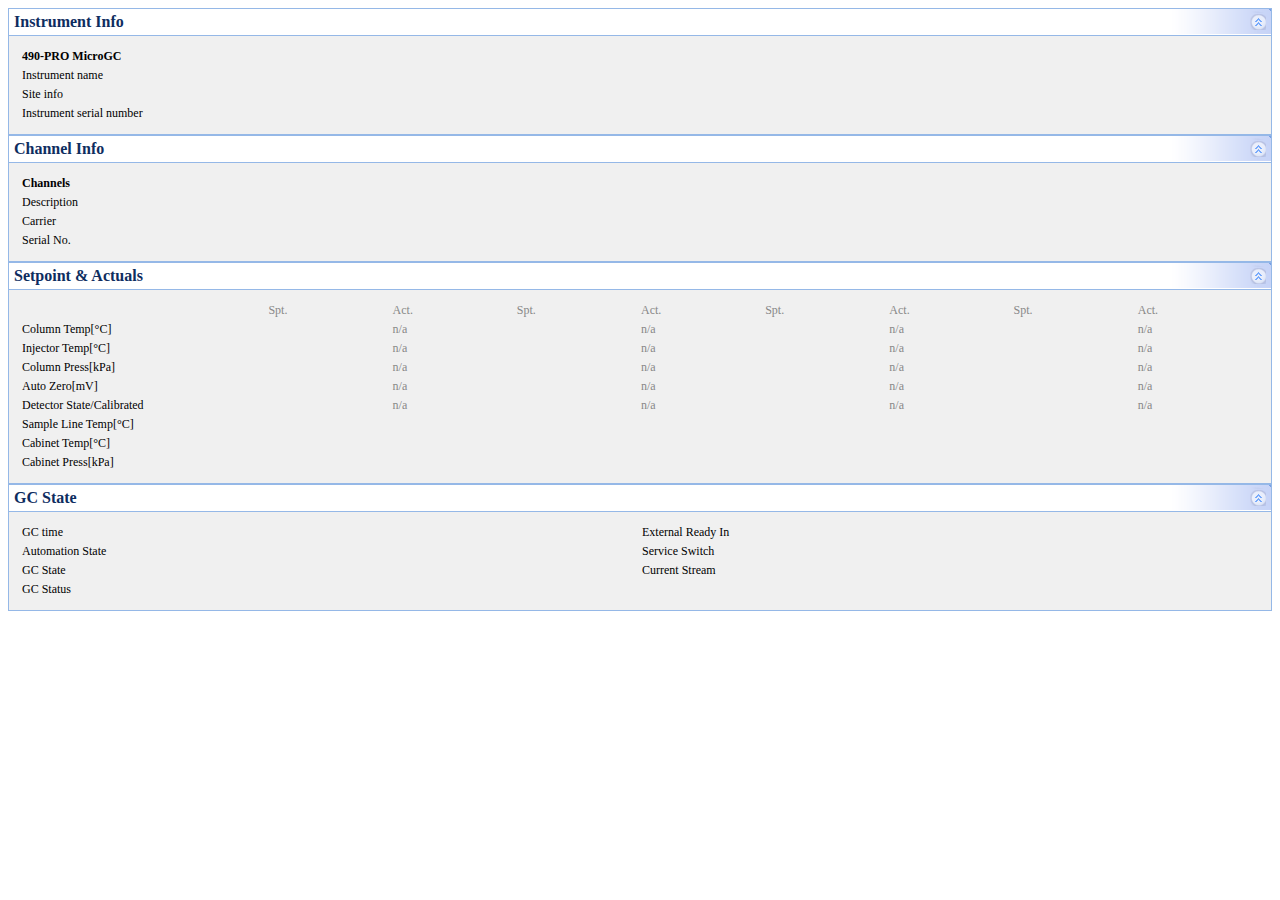
<file: status/status.html>
<!DOCTYPE html>
<html>
  <head>
    <title>490 Status</title>
    <meta charset="utf-8">
    <meta name="viewport" content="width=device-width, initial-scale=1">
    <link rel="stylesheet" type="text/css" href="../css/status.css" />
    <link rel="stylesheet" type="text/css" href="../js/easyui/themes/default/easyui.css">
    <!--<link rel="stylesheet" type="text/css" href="../js/easyui/themes/icon.css">-->

    <!--<script type="text/javascript" src="../js/language_cookie.js" charset="utf-8"></script>-->
    <script type="text/javascript" src="../js/jquery-1.11.3.min.js" charset="utf-8"></script>
    <script type="text/javascript" src="../js/jquery.localize.js" charset="utf-8"></script>
    <script type="text/javascript" src="../js/easyui/jquery.easyui.min.js"></script>

    <script type="text/javascript" src="../js/status.js"></script>

    <style>
      .panel-body{
        background:#f0f0f0;
      }
      .panel-header{
        background:#fff url('../images/panel_header_bg.gif') no-repeat top right;
      }
      .panel-tool-collapse{
        background:url('../images/arrow_up.gif') no-repeat 0px -3px;
      }
      .panel-tool-expand{
        background:url('../images/arrow_down.gif') no-repeat 0px -3px;
      }
    </style>

  </head>
  <body>
    <div id="catContent">       
      <div class="details" id="dtcontent">

        <div id="Automation" class="easyui-panel" title="Instrument Info" collapsible="true" style="width:100%;height:auto;padding:10px;">
          <table>
            <tr>
              <td width="50%"><b data-localize="status.title">490-PRO MicroGC</b></td>
            </tr>
            <tr>
              <td data-localize="status.Inst_name">Instrument name</td>
              <td id="Inst_name" class="font_color"></td>
            </tr>
            <tr>
              <td data-localize="status.Size_info">Site info</td>
              <td id="Site_info" class="font_color"></td>
            </tr>
            <tr>
              <td data-localize="status.Inst_serial">Instrument serial number</td>
              <td id="Inst_serial" class="font_color"></td>
            </tr>
          </table>
        </div>

        <div id="GC_Channel" class="easyui-panel" title="Channel Info" collapsible="true" style="width:100%;height:auto;padding:10px;">
          <table class="GC_Channel">
            <tr class="double">
              <td ><b data-localize="status.Channels">Channels</b></td>
              <td id="Channel1" class="channel1"></td>
              <td id="Channel2" class="channel2"></td>
              <td id="Channel3" class="channel3"></td>
              <td id="Channel4" class="channel4"></td>
            </tr>

            <tr class="double">
              <td data-localize="status.Channel_Description">Description</td>
              <td id="Channel1_Description" class="channel1"></td>
              <td id="Channel2_Description" class="channel2"></td>
              <td id="Channel3_Description" class="channel3"></td>
              <td id="Channel4_Description" class="channel4"></td>
            </tr>

            <tr class="double">
              <td data-localize="status.Channel_Carrier_gas">Carrier</td>
              <td id="Channel1_Carrier_gas" class="channel1"></td>
              <td id="Channel2_Carrier_gas" class="channel2"></td>
              <td id="Channel3_Carrier_gas" class="channel3"></td>
              <td id="Channel4_Carrier_gas" class="channel4"></td>
            </tr>

            <tr class="double">
              <td data-localize="status.Channel_Serial_num">Serial No.</td>
              <td id="Channel1_Serial_num" class="channel1"></td>
              <td id="Channel2_Serial_num" class="channel2"></td>
              <td id="Channel3_Serial_num" class="channel3"></td>
              <td id="Channel4_Serial_num" class="channel4"></td>
            </tr>
          </table>
        </div>


        <div id="channels" class="easyui-panel" title="Setpoint &amp; Actuals" collapsible="true" style="width:100%;height:auto;padding:10px;">
          <table>
            <tr>
              <td width="20%">&nbsp;</td>
              <td data-localize="status.setpoint" width="10%" class="channel1" id="set1">Spt.</td>
              <td data-localize="status.actual" width="10%" class="channel1" id="act1">Act.</td>
              <td data-localize="status.setpoint" width="10%" class="channel2" id="set2">Spt.</td>
              <td data-localize="status.actual" width="10%" class="channel2" id="act2">Act.</td>
              <td data-localize="status.setpoint" width="10%" class="channel3" id="set3">Spt.</td>
              <td data-localize="status.actual" width="10%" class="channel3" id="act3">Act.</td>
              <td data-localize="status.setpoint" width="10%" class="channel4" id="set4">Spt.</td>
              <td data-localize="status.actual" width="10%" class="channel4" id="act4">Act.</td>
            </tr>

            <tr>
              <td data-localize="status.col_Temp">Column Temp[&deg;C]</td>
              <td class="channel1" id="Channel1_Column_temp_setpoint"></td>
              <td class="channel1" id="Channel1_Column_temp_actual">n/a</td>
              <td class="channel2" id="Channel2_Column_temp_setpoint"></td>
              <td class="channel2" id="Channel2_Column_temp_actual">n/a</td>
              <td class="channel3" id="Channel3_Column_temp_setpoint"></td>
              <td class="channel3" id="Channel3_Column_temp_actual">n/a</td>
              <td class="channel4" id="Channel4_Column_temp_setpoint"></td>
              <td class="channel4" id="Channel4_Column_temp_actual">n/a</td>
            </tr>

            <tr>
              <td data-localize="status.inj_Temp">Injector Temp[&deg;C]</td>
              <td class="channel1" id="Channel1_Injector_temp_setpoint"></td>
              <td class="channel1" id="Channel1_Injector_temp_actual">n/a</td>
              <td class="channel2" id="Channel2_Injector_temp_setpoint"></td>
              <td class="channel2" id="Channel2_Injector_temp_actual">n/a</td>
              <td class="channel3" id="Channel3_Injector_temp_setpoint"></td>
              <td class="channel3" id="Channel3_Injector_temp_actual">n/a</td>
              <td class="channel4" id="Channel4_Injector_temp_setpoint"></td>
              <td class="channel4" id="Channel4_Injector_temp_actual">n/a</td>
            </tr>

            <tr>
              <td data-localize="status.col_Pres">Column Press[kPa]</td>
              <td class="channel1" id="Channel1_Column_press_setpoint"></td>
              <td class="channel1" id="Channel1_Column_press_actual">n/a</td>
              <td class="channel2" id="Channel2_Column_press_setpoint"></td>
              <td class="channel2" id="Channel2_Column_press_actual">n/a</td>
              <td class="channel3" id="Channel3_Column_press_setpoint"></td>
              <td class="channel3" id="Channel3_Column_press_actual">n/a</td>
              <td class="channel4" id="Channel4_Column_press_setpoint"></td>
              <td class="channel4" id="Channel4_Column_press_actual">n/a</td>
            </tr>

            <tr>
              <td data-localize="status.auto_Zero">Auto Zero[mV]</td>
              <td class="channel1" id="Channel1_Auto_zero_setpoint"></td>
              <td class="channel1" id="Channel1_Auto_zero_actual">n/a</td>
              <td class="channel2" id="Channel2_Auto_zero_setpoint"></td>
              <td class="channel2" id="Channel2_Auto_zero_actual">n/a</td>
              <td class="channel3" id="Channel3_Auto_zero_setpoint"></td>
              <td class="channel3" id="Channel3_Auto_zero_actual">n/a</td>
              <td class="channel4" id="Channel4_Auto_zero_setpoint"></td>
              <td class="channel4" id="Channel4_Auto_zero_actual">n/a</td>
            </tr>

            <tr>
              <td data-localize="status.data_State">Detector State/Calibrated</td>
              <td class="channel1" id="Channel1_State_setpoint"></td>
              <td class="channel1" id="Channel1_State_actual">n/a</td>
              <td class="channel2" id="Channel2_State_setpoint"></td>
              <td class="channel2" id="Channel2_State_actual">n/a</td>
              <td class="channel3" id="Channel3_State_setpoint"></td>
              <td class="channel3" id="Channel3_State_actual">n/a</td>
              <td class="channel4" id="Channel4_State_setpoint"></td>
              <td class="channel4" id="Channel4_State_actual">n/a</td>
            </tr>
            <tr>
              <td data-localize="status.Sample_line_temp">Sample Line Temp[&deg;C]</td>
              <td id="Sample_line_temp_setpoint" class="font_color" width="10%"></td>
              <td id="Sample_line_temp_actual" class="font_color" width="10%"></td>
              <td width="10%"></td>
            </tr>
            <tr>
              <td data-localize="status.Cabinet_temp">Cabinet Temp[&deg;C]</td>
              <td ></td>
              <td id="Cabinet_temp" class="font_color"></td>
            </tr>
            <tr>
              <td data-localize="status.Cabinet_press">Cabinet Press[kPa] </td>
              <td ></td>
              <td id="Cabinet_press" class="font_color"></td>
            </tr>
          </table>
        </div>


        <div id="GC" class="easyui-panel" title="GC State" collapsible="true" style="width:100%;height:auto;padding:10px;">
          <table class="GC">
            <tr class="single">
              <td data-localize="status.GC_time">GC time</td>
              <td id="GC_time" class="font_color"></td>
              <td data-localize="status.Ext_ready_in">External Ready In </td>
              <td id="Ext_ready_in" class="font_color"></td>
            </tr>
            <tr class="double">
              <td data-localize="status.Automation_state">Automation State </td>
              <td id="Automation_state" class="font_color"></td>
              <td data-localize="status.Service_switch">Service Switch </td>
              <td id="Service_switch" class="font_color"></td>
            </tr>
            <tr class="single">
              <td data-localize="status.GC_state">GC State </td>
              <td id="GC_state" class="font_color"></td>
              <td data-localize="status.Curr_stream">Current Stream </td>
              <td id="Curr_stream" class="font_color"></td>
            </tr>
            <tr class="double">
              <td data-localize="status.GC_Status">GC Status </td>
              <td id="GC_status" class="font_color" colspan="3"></td>
            </tr>
          </table>
        </div>
      </div>
    </div>
  </body>
</html>
</file>
<file: css/status.css>
/* 主体部分 右侧内容-status */
body {font-family: Times;}
hr { border: 0 #ccc solid; border-top-width: 1px; clear: both; height: 0; }
#GC_Channel{ min-width: 70px; word-wrap:break-word; overflow:hidden;}
#channels{ min-width: 70px;}
#dtcontent table{ width: 100%; height: auto; border: 0;}
#dtcontent .GC td{ width: 25%;}
#dtcontent .GC_Channel .double td{ width: 20%;}
#dtcontent .font_color{ color: blue;}
#dtcontent .channel1{color:#888888;}
#dtcontent .channel2{color:#888888;}
#dtcontent .channel3{color:#888888;}
#dtcontent .channel4{color:#888888;}
#dtcontent .action{color: blue;}
#dtcontent .set{color: #000000;}
</file>
<file: js/easyui/themes/default/easyui.css>
.panel {
  overflow: hidden;
  text-align: left;
  margin: 0;
  border: 0;
  -moz-border-radius: 0 0 0 0;
  -webkit-border-radius: 0 0 0 0;
  border-radius: 0 0 0 0;
}
.panel-header,
.panel-body {
  border-width: 1px;
  border-style: solid;
}
.panel-header {
  padding: 5px;
  position: relative;
}
.panel-title {
  background: url('images/blank.gif') no-repeat;
}
.panel-header-noborder {
  border-width: 0 0 1px 0;
}
.panel-body {
  overflow: auto;
  border-top-width: 0;
  padding: 0;
}
.panel-body-noheader {
  border-top-width: 1px;
}
.panel-body-noborder {
  border-width: 0px;
}
.panel-body-nobottom {
  border-bottom-width: 0;
}
.panel-with-icon {
  padding-left: 18px;
}
.panel-icon,
.panel-tool {
  position: absolute;
  top: 50%;
  margin-top: -8px;
  height: 16px;
  overflow: hidden;
}
.panel-icon {
  left: 5px;
  width: 16px;
}
.panel-tool {
  right: 5px;
  width: auto;
}
.panel-tool a {
  display: inline-block;
  width: 16px;
  height: 16px;
  opacity: 0.6;
  filter: alpha(opacity=60);
  margin: 0 0 0 2px;
  vertical-align: top;
}
.panel-tool a:hover {
  opacity: 1;
  filter: alpha(opacity=100);
  background-color: #eaf2ff;
  -moz-border-radius: 3px 3px 3px 3px;
  -webkit-border-radius: 3px 3px 3px 3px;
  border-radius: 3px 3px 3px 3px;
}
.panel-loading {
  padding: 11px 0px 10px 30px;
}
.panel-noscroll {
  overflow: hidden;
}
.panel-fit,
.panel-fit body {
  height: 100%;
  margin: 0;
  padding: 0;
  border: 0;
  overflow: hidden;
}
.panel-loading {
  background: url('images/loading.gif') no-repeat 10px 10px;
}
.panel-tool-close {
  background: url('images/panel_tools.png') no-repeat -16px 0px;
}
.panel-tool-min {
  background: url('images/panel_tools.png') no-repeat 0px 0px;
}
.panel-tool-max {
  background: url('images/panel_tools.png') no-repeat 0px -16px;
}
.panel-tool-restore {
  background: url('images/panel_tools.png') no-repeat -16px -16px;
}
.panel-tool-collapse {
  background: url('images/panel_tools.png') no-repeat -32px 0;
}
.panel-tool-expand {
  background: url('images/panel_tools.png') no-repeat -32px -16px;
}
.panel-header,
.panel-body {
  border-color: #95B8E7;
}
.panel-header {
  background-color: #E0ECFF;
  background: -webkit-linear-gradient(top,#EFF5FF 0,#E0ECFF 100%);
  background: -moz-linear-gradient(top,#EFF5FF 0,#E0ECFF 100%);
  background: -o-linear-gradient(top,#EFF5FF 0,#E0ECFF 100%);
  background: linear-gradient(to bottom,#EFF5FF 0,#E0ECFF 100%);
  background-repeat: repeat-x;
  filter: progid:DXImageTransform.Microsoft.gradient(startColorstr=#EFF5FF,endColorstr=#E0ECFF,GradientType=0);
}
.panel-body {
  background-color: #ffffff;
  color: #000000;
  font-size: 12px;
}
.panel-title {
  /*font-size: 12px;*/
  font-weight: bold;
  color: #0E2D5F;
  height: 16px;
  line-height: 16px;
}
.panel-footer {
  border: 1px solid #95B8E7;
  overflow: hidden;
  background: #F4F4F4;
}
.panel-footer-noborder {
  border-width: 1px 0 0 0;
}
.accordion {
  overflow: hidden;
  border-width: 1px;
  border-style: solid;
}
.accordion .accordion-header {
  border-width: 0 0 1px;
  cursor: pointer;
}
.accordion .accordion-body {
  border-width: 0 0 1px;
}
.accordion-noborder {
  border-width: 0;
}
.accordion-noborder .accordion-header {
  border-width: 0 0 1px;
}
.accordion-noborder .accordion-body {
  border-width: 0 0 1px;
}
.accordion-collapse {
  background: url('images/accordion_arrows.png') no-repeat 0 0;
}
.accordion-expand {
  background: url('images/accordion_arrows.png') no-repeat -16px 0;
}
.accordion {
  background: #ffffff;
  border-color: #95B8E7;
}
.accordion .accordion-header {
  background: #E0ECFF;
  filter: none;
}
.accordion .accordion-header-selected {
  background: #ffe48d;
}
.accordion .accordion-header-selected .panel-title {
  color: #000000;
}
.window {
  overflow: hidden;
  padding: 5px;
  border-width: 1px;
  border-style: solid;
}
.window .window-header {
  background: transparent;
  padding: 0px 0px 6px 0px;
}
.window .window-body {
  border-width: 1px;
  border-style: solid;
  border-top-width: 0px;
}
.window .window-body-noheader {
  border-top-width: 1px;
}
.window .panel-body-nobottom {
  border-bottom-width: 0;
}
.window .window-header .panel-icon,
.window .window-header .panel-tool {
  top: 50%;
  margin-top: -11px;
}
.window .window-header .panel-icon {
  left: 1px;
}
.window .window-header .panel-tool {
  right: 1px;
}
.window .window-header .panel-with-icon {
  padding-left: 18px;
}
.window-proxy {
  position: absolute;
  overflow: hidden;
}
.window-proxy-mask {
  position: absolute;
  filter: alpha(opacity=5);
  opacity: 0.05;
}
.window-mask {
  position: absolute;
  left: 0;
  top: 0;
  width: 100%;
  height: 100%;
  filter: alpha(opacity=40);
  opacity: 0.40;
  font-size: 1px;
  overflow: hidden;
}
.window,
.window-shadow {
  position: absolute;
  -moz-border-radius: 5px 5px 5px 5px;
  -webkit-border-radius: 5px 5px 5px 5px;
  border-radius: 5px 5px 5px 5px;
}
.window-shadow {
  background: #ccc;
  -moz-box-shadow: 2px 2px 3px #cccccc;
  -webkit-box-shadow: 2px 2px 3px #cccccc;
  box-shadow: 2px 2px 3px #cccccc;
  filter: progid:DXImageTransform.Microsoft.Blur(pixelRadius=2,MakeShadow=false,ShadowOpacity=0.2);
}
.window,
.window .window-body {
  border-color: #95B8E7;
}
.window {
  background-color: #E0ECFF;
  background: -webkit-linear-gradient(top,#EFF5FF 0,#E0ECFF 20%);
  background: -moz-linear-gradient(top,#EFF5FF 0,#E0ECFF 20%);
  background: -o-linear-gradient(top,#EFF5FF 0,#E0ECFF 20%);
  background: linear-gradient(to bottom,#EFF5FF 0,#E0ECFF 20%);
  background-repeat: repeat-x;
  filter: progid:DXImageTransform.Microsoft.gradient(startColorstr=#EFF5FF,endColorstr=#E0ECFF,GradientType=0);
}
.window-proxy {
  border: 1px dashed #95B8E7;
}
.window-proxy-mask,
.window-mask {
  background: #ccc;
}
.window .panel-footer {
  border: 1px solid #95B8E7;
  position: relative;
  top: -1px;
}
.dialog-content {
  overflow: auto;
}
.dialog-toolbar {
  padding: 2px 5px;
}
.dialog-tool-separator {
  float: left;
  height: 24px;
  border-left: 1px solid #ccc;
  border-right: 1px solid #fff;
  margin: 2px 1px;
}
.dialog-button {
  padding: 5px;
  text-align: right;
}
.dialog-button .l-btn {
  margin-left: 5px;
}
.dialog-toolbar,
.dialog-button {
  background: #F4F4F4;
  border-width: 1px;
  border-style: solid;
}
.dialog-toolbar {
  border-color: #95B8E7 #95B8E7 #dddddd #95B8E7;
}
.dialog-button {
  border-color: #dddddd #95B8E7 #95B8E7 #95B8E7;
}
.l-btn {
  text-decoration: none;
  display: inline-block;
  overflow: hidden;
  margin: 0;
  padding: 0;
  cursor: pointer;
  outline: none;
  text-align: center;
  vertical-align: middle;
  line-height: normal;
}
.l-btn-plain {
  border-width: 0;
  padding: 1px;
}
.l-btn-left {
  display: inline-block;
  position: relative;
  overflow: hidden;
  margin: 0;
  padding: 0;
  vertical-align: top;
}
.l-btn-text {
  display: inline-block;
  vertical-align: top;
  width: auto;
  line-height: 24px;
  font-size: 12px;
  padding: 0;
  margin: 0 4px;
}
.l-btn-icon {
  display: inline-block;
  width: 16px;
  height: 16px;
  line-height: 16px;
  position: absolute;
  top: 50%;
  margin-top: -8px;
  font-size: 1px;
}
.l-btn span span .l-btn-empty {
  display: inline-block;
  margin: 0;
  width: 16px;
  height: 24px;
  font-size: 1px;
  vertical-align: top;
}
.l-btn span .l-btn-icon-left {
  padding: 0 0 0 20px;
  background-position: left center;
}
.l-btn span .l-btn-icon-right {
  padding: 0 20px 0 0;
  background-position: right center;
}
.l-btn-icon-left .l-btn-text {
  margin: 0 4px 0 24px;
}
.l-btn-icon-left .l-btn-icon {
  left: 4px;
}
.l-btn-icon-right .l-btn-text {
  margin: 0 24px 0 4px;
}
.l-btn-icon-right .l-btn-icon {
  right: 4px;
}
.l-btn-icon-top .l-btn-text {
  margin: 20px 4px 0 4px;
}
.l-btn-icon-top .l-btn-icon {
  top: 4px;
  left: 50%;
  margin: 0 0 0 -8px;
}
.l-btn-icon-bottom .l-btn-text {
  margin: 0 4px 20px 4px;
}
.l-btn-icon-bottom .l-btn-icon {
  top: auto;
  bottom: 4px;
  left: 50%;
  margin: 0 0 0 -8px;
}
.l-btn-left .l-btn-empty {
  margin: 0 4px;
  width: 16px;
}
.l-btn-plain:hover {
  padding: 0;
}
.l-btn-focus {
  outline: #0000FF dotted thin;
}
.l-btn-large .l-btn-text {
  line-height: 40px;
}
.l-btn-large .l-btn-icon {
  width: 32px;
  height: 32px;
  line-height: 32px;
  margin-top: -16px;
}
.l-btn-large .l-btn-icon-left .l-btn-text {
  margin-left: 40px;
}
.l-btn-large .l-btn-icon-right .l-btn-text {
  margin-right: 40px;
}
.l-btn-large .l-btn-icon-top .l-btn-text {
  margin-top: 36px;
  line-height: 24px;
  min-width: 32px;
}
.l-btn-large .l-btn-icon-top .l-btn-icon {
  margin: 0 0 0 -16px;
}
.l-btn-large .l-btn-icon-bottom .l-btn-text {
  margin-bottom: 36px;
  line-height: 24px;
  min-width: 32px;
}
.l-btn-large .l-btn-icon-bottom .l-btn-icon {
  margin: 0 0 0 -16px;
}
.l-btn-large .l-btn-left .l-btn-empty {
  margin: 0 4px;
  width: 32px;
}
.l-btn {
  color: #444;
  background: #fafafa;
  background-repeat: repeat-x;
  border: 1px solid #bbb;
  background: -webkit-linear-gradient(top,#ffffff 0,#eeeeee 100%);
  background: -moz-linear-gradient(top,#ffffff 0,#eeeeee 100%);
  background: -o-linear-gradient(top,#ffffff 0,#eeeeee 100%);
  background: linear-gradient(to bottom,#ffffff 0,#eeeeee 100%);
  background-repeat: repeat-x;
  filter: progid:DXImageTransform.Microsoft.gradient(startColorstr=#ffffff,endColorstr=#eeeeee,GradientType=0);
  -moz-border-radius: 5px 5px 5px 5px;
  -webkit-border-radius: 5px 5px 5px 5px;
  border-radius: 5px 5px 5px 5px;
}
.l-btn:hover {
  background: #eaf2ff;
  color: #000000;
  border: 1px solid #b7d2ff;
  filter: none;
}
.l-btn-plain {
  background: transparent;
  border-width: 0;
  filter: none;
}
.l-btn-outline {
  border-width: 1px;
  border-color: #b7d2ff;
  padding: 0;
}
.l-btn-plain:hover {
  background: #eaf2ff;
  color: #000000;
  border: 1px solid #b7d2ff;
  -moz-border-radius: 5px 5px 5px 5px;
  -webkit-border-radius: 5px 5px 5px 5px;
  border-radius: 5px 5px 5px 5px;
}
.l-btn-disabled,
.l-btn-disabled:hover {
  opacity: 0.5;
  cursor: default;
  background: #fafafa;
  color: #444;
  background: -webkit-linear-gradient(top,#ffffff 0,#eeeeee 100%);
  background: -moz-linear-gradient(top,#ffffff 0,#eeeeee 100%);
  background: -o-linear-gradient(top,#ffffff 0,#eeeeee 100%);
  background: linear-gradient(to bottom,#ffffff 0,#eeeeee 100%);
  background-repeat: repeat-x;
  filter: progid:DXImageTransform.Microsoft.gradient(startColorstr=#ffffff,endColorstr=#eeeeee,GradientType=0);
}
.l-btn-disabled .l-btn-text,
.l-btn-disabled .l-btn-icon {
  filter: alpha(opacity=50);
}
.l-btn-plain-disabled,
.l-btn-plain-disabled:hover {
  background: transparent;
  filter: alpha(opacity=50);
}
.l-btn-selected,
.l-btn-selected:hover {
  background: #ddd;
  filter: none;
}
.l-btn-plain-selected,
.l-btn-plain-selected:hover {
  background: #ddd;
}
.textbox {
  position: relative;
  border: 1px solid #95B8E7;
  background-color: #fff;
  vertical-align: middle;
  display: inline-block;
  overflow: hidden;
  white-space: nowrap;
  margin: 0;
  padding: 0;
  -moz-border-radius: 5px 5px 5px 5px;
  -webkit-border-radius: 5px 5px 5px 5px;
  border-radius: 5px 5px 5px 5px;
}
.textbox .textbox-text {
  font-size: 12px;
  border: 0;
  margin: 0;
  padding: 4px;
  white-space: normal;
  vertical-align: top;
  outline-style: none;
  resize: none;
  -moz-border-radius: 5px 5px 5px 5px;
  -webkit-border-radius: 5px 5px 5px 5px;
  border-radius: 5px 5px 5px 5px;
}
.textbox textarea.textbox-text {
  white-space: pre-wrap;
}
.textbox .textbox-prompt {
  font-size: 12px;
  color: #aaa;
}
.textbox .textbox-button,
.textbox .textbox-button:hover {
  position: absolute;
  top: 0;
  padding: 0;
  vertical-align: top;
  -moz-border-radius: 0 0 0 0;
  -webkit-border-radius: 0 0 0 0;
  border-radius: 0 0 0 0;
}
.textbox-button-right,
.textbox-button-right:hover {
  border-width: 0 0 0 1px;
}
.textbox-button-left,
.textbox-button-left:hover {
  border-width: 0 1px 0 0;
}
.textbox-addon {
  position: absolute;
  top: 0;
}
.textbox-icon {
  display: inline-block;
  width: 18px;
  height: 20px;
  overflow: hidden;
  vertical-align: top;
  background-position: center center;
  cursor: pointer;
  opacity: 0.6;
  filter: alpha(opacity=60);
  text-decoration: none;
  outline-style: none;
}
.textbox-icon-disabled,
.textbox-icon-readonly {
  cursor: default;
}
.textbox-icon:hover {
  opacity: 1.0;
  filter: alpha(opacity=100);
}
.textbox-icon-disabled:hover {
  opacity: 0.6;
  filter: alpha(opacity=60);
}
.textbox-focused {
  -moz-box-shadow: 0 0 3px 0 #95B8E7;
  -webkit-box-shadow: 0 0 3px 0 #95B8E7;
  box-shadow: 0 0 3px 0 #95B8E7;
}
.textbox-invalid {
  border-color: #ffa8a8;
  background-color: #fff3f3;
}
.filebox .textbox-value {
  vertical-align: top;
  position: absolute;
  top: 0;
  left: -5000px;
}
.filebox-label {
  display: inline-block;
  position: absolute;
  width: 100%;
  height: 100%;
  cursor: pointer;
  left: 0;
  top: 0;
  z-index: 10;
  background: url('images/blank.gif') no-repeat;
}
.l-btn-disabled .filebox-label {
  cursor: default;
}
.combo {
  display: inline-block;
  white-space: nowrap;
  margin: 0;
  padding: 0;
  border-width: 1px;
  border-style: solid;
  overflow: hidden;
  vertical-align: middle;
}
.combo .combo-text {
  font-size: 12px;
  border: 0px;
  margin: 0;
  padding: 0px 2px;
  vertical-align: baseline;
}
.combo-arrow {
  width: 18px;
  height: 20px;
  overflow: hidden;
  display: inline-block;
  vertical-align: top;
  cursor: pointer;
  opacity: 0.6;
  filter: alpha(opacity=60);
}
.combo-arrow-hover {
  opacity: 1.0;
  filter: alpha(opacity=100);
}
.combo-panel {
  overflow: auto;
}
.combo-arrow {
  background: url('images/combo_arrow.png') no-repeat center center;
}
.combo-panel {
  background-color: #ffffff;
}
.combo {
  border-color: #95B8E7;
  background-color: #fff;
}
.combo-arrow {
  background-color: #E0ECFF;
}
.combo-arrow-hover {
  background-color: #eaf2ff;
}
.combo-arrow:hover {
  background-color: #eaf2ff;
}
.combo .textbox-icon-disabled:hover {
  cursor: default;
}
.textbox-invalid {
  border-color: #ffa8a8;
  background-color: #fff3f3;
}
.combobox-item,
.combobox-group {
  font-size: 12px;
  padding: 3px;
  padding-right: 0px;
}
.combobox-item-disabled {
  opacity: 0.5;
  filter: alpha(opacity=50);
}
.combobox-gitem {
  padding-left: 10px;
}
.combobox-group {
  font-weight: bold;
}
.combobox-item-hover {
  background-color: #eaf2ff;
  color: #000000;
}
.combobox-item-selected {
  background-color: #ffe48d;
  color: #000000;
}
.layout {
  position: relative;
  overflow: hidden;
  margin: 0;
  padding: 0;
  z-index: 0;
}
.layout-panel {
  position: absolute;
  overflow: hidden;
}
.layout-body {
  min-width: 1px;
  min-height: 1px;
}
.layout-panel-east,
.layout-panel-west {
  z-index: 2;
}
.layout-panel-north,
.layout-panel-south {
  z-index: 3;
}
.layout-expand {
  position: absolute;
  padding: 0px;
  font-size: 1px;
  cursor: pointer;
  z-index: 1;
}
.layout-expand .panel-header,
.layout-expand .panel-body {
  background: transparent;
  filter: none;
  overflow: hidden;
}
.layout-expand .panel-header {
  border-bottom-width: 0px;
}
.layout-split-proxy-h,
.layout-split-proxy-v {
  position: absolute;
  font-size: 1px;
  display: none;
  z-index: 5;
}
.layout-split-proxy-h {
  width: 5px;
  cursor: e-resize;
}
.layout-split-proxy-v {
  height: 5px;
  cursor: n-resize;
}
.layout-mask {
  position: absolute;
  background: #fafafa;
  filter: alpha(opacity=10);
  opacity: 0.10;
  z-index: 4;
}
.layout-button-up {
  background: url('images/layout_arrows.png') no-repeat -16px -16px;
}
.layout-button-down {
  background: url('images/layout_arrows.png') no-repeat -16px 0;
}
.layout-button-left {
  background: url('images/layout_arrows.png') no-repeat 0 0;
}
.layout-button-right {
  background: url('images/layout_arrows.png') no-repeat 0 -16px;
}
.layout-split-proxy-h,
.layout-split-proxy-v {
  background-color: #aac5e7;
}
.layout-split-north {
  border-bottom: 5px solid #E6EEF8;
}
.layout-split-south {
  border-top: 5px solid #E6EEF8;
}
.layout-split-east {
  border-left: 5px solid #E6EEF8;
}
.layout-split-west {
  border-right: 5px solid #E6EEF8;
}
.layout-expand {
  background-color: #E0ECFF;
}
.layout-expand-over {
  background-color: #E0ECFF;
}
.tabs-container {
  overflow: hidden;
}
.tabs-header {
  border-width: 1px;
  border-style: solid;
  border-bottom-width: 0;
  position: relative;
  padding: 0;
  padding-top: 2px;
  overflow: hidden;
}
.tabs-scroller-left,
.tabs-scroller-right {
  position: absolute;
  top: auto;
  bottom: 0;
  width: 18px;
  font-size: 1px;
  display: none;
  cursor: pointer;
  border-width: 1px;
  border-style: solid;
}
.tabs-scroller-left {
  left: 0;
}
.tabs-scroller-right {
  right: 0;
}
.tabs-tool {
  position: absolute;
  bottom: 0;
  padding: 1px;
  overflow: hidden;
  border-width: 1px;
  border-style: solid;
}
.tabs-header-plain .tabs-tool {
  padding: 0 1px;
}
.tabs-wrap {
  position: relative;
  left: 0;
  overflow: hidden;
  width: 100%;
  margin: 0;
  padding: 0;
}
.tabs-scrolling {
  margin-left: 18px;
  margin-right: 18px;
}
.tabs-disabled {
  opacity: 0.3;
  filter: alpha(opacity=30);
}
.tabs {
  list-style-type: none;
  height: 26px;
  margin: 0px;
  padding: 0px;
  padding-left: 4px;
  width: 50000px;
  border-style: solid;
  border-width: 0 0 1px 0;
}
.tabs li {
  float: left;
  display: inline-block;
  margin: 0 4px -1px 0;
  padding: 0;
  position: relative;
  border: 0;
}
.tabs li a.tabs-inner {
  display: inline-block;
  text-decoration: none;
  margin: 0;
  padding: 0 10px;
  height: 25px;
  line-height: 25px;
  text-align: center;
  white-space: nowrap;
  border-width: 1px;
  border-style: solid;
  -moz-border-radius: 5px 5px 0 0;
  -webkit-border-radius: 5px 5px 0 0;
  border-radius: 5px 5px 0 0;
}
.tabs li.tabs-selected a.tabs-inner {
  font-weight: bold;
  outline: none;
}
.tabs li.tabs-selected a:hover.tabs-inner {
  cursor: default;
  pointer: default;
}
.tabs li a.tabs-close,
.tabs-p-tool {
  position: absolute;
  font-size: 1px;
  display: block;
  height: 12px;
  padding: 0;
  top: 50%;
  margin-top: -6px;
  overflow: hidden;
}
.tabs li a.tabs-close {
  width: 12px;
  right: 5px;
  opacity: 0.6;
  filter: alpha(opacity=60);
}
.tabs-p-tool {
  right: 16px;
}
.tabs-p-tool a {
  display: inline-block;
  font-size: 1px;
  width: 12px;
  height: 12px;
  margin: 0;
  opacity: 0.6;
  filter: alpha(opacity=60);
}
.tabs li a:hover.tabs-close,
.tabs-p-tool a:hover {
  opacity: 1;
  filter: alpha(opacity=100);
  cursor: hand;
  cursor: pointer;
}
.tabs-with-icon {
  padding-left: 18px;
}
.tabs-icon {
  position: absolute;
  width: 16px;
  height: 16px;
  left: 10px;
  top: 50%;
  margin-top: -8px;
}
.tabs-title {
  font-size: 12px;
}
.tabs-closable {
  padding-right: 8px;
}
.tabs-panels {
  margin: 0px;
  padding: 0px;
  border-width: 1px;
  border-style: solid;
  border-top-width: 0;
  overflow: hidden;
}
.tabs-header-bottom {
  border-width: 0 1px 1px 1px;
  padding: 0 0 2px 0;
}
.tabs-header-bottom .tabs {
  border-width: 1px 0 0 0;
}
.tabs-header-bottom .tabs li {
  margin: -1px 4px 0 0;
}
.tabs-header-bottom .tabs li a.tabs-inner {
  -moz-border-radius: 0 0 5px 5px;
  -webkit-border-radius: 0 0 5px 5px;
  border-radius: 0 0 5px 5px;
}
.tabs-header-bottom .tabs-tool {
  top: 0;
}
.tabs-header-bottom .tabs-scroller-left,
.tabs-header-bottom .tabs-scroller-right {
  top: 0;
  bottom: auto;
}
.tabs-panels-top {
  border-width: 1px 1px 0 1px;
}
.tabs-header-left {
  float: left;
  border-width: 1px 0 1px 1px;
  padding: 0;
}
.tabs-header-right {
  float: right;
  border-width: 1px 1px 1px 0;
  padding: 0;
}
.tabs-header-left .tabs-wrap,
.tabs-header-right .tabs-wrap {
  height: 100%;
}
.tabs-header-left .tabs {
  height: 100%;
  padding: 4px 0 0 2px;
  border-width: 0 1px 0 0;
}
.tabs-header-right .tabs {
  height: 100%;
  padding: 4px 2px 0 0;
  border-width: 0 0 0 1px;
}
.tabs-header-left .tabs li,
.tabs-header-right .tabs li {
  display: block;
  width: 100%;
  position: relative;
}
.tabs-header-left .tabs li {
  left: auto;
  right: 0;
  margin: 0 -1px 4px 0;
  float: right;
}
.tabs-header-right .tabs li {
  left: 0;
  right: auto;
  margin: 0 0 4px -1px;
  float: left;
}
.tabs-justified li a.tabs-inner {
  padding-left: 0;
  padding-right: 0;
}
.tabs-header-left .tabs li a.tabs-inner {
  display: block;
  text-align: left;
  padding-left: 10px;
  padding-right: 10px;
  -moz-border-radius: 5px 0 0 5px;
  -webkit-border-radius: 5px 0 0 5px;
  border-radius: 5px 0 0 5px;
}
.tabs-header-right .tabs li a.tabs-inner {
  display: block;
  text-align: left;
  padding-left: 10px;
  padding-right: 10px;
  -moz-border-radius: 0 5px 5px 0;
  -webkit-border-radius: 0 5px 5px 0;
  border-radius: 0 5px 5px 0;
}
.tabs-panels-right {
  float: right;
  border-width: 1px 1px 1px 0;
}
.tabs-panels-left {
  float: left;
  border-width: 1px 0 1px 1px;
}
.tabs-header-noborder,
.tabs-panels-noborder {
  border: 0px;
}
.tabs-header-plain {
  border: 0px;
  background: transparent;
}
.tabs-pill {
  padding-bottom: 3px;
}
.tabs-header-bottom .tabs-pill {
  padding-top: 3px;
  padding-bottom: 0;
}
.tabs-header-left .tabs-pill {
  padding-right: 3px;
}
.tabs-header-right .tabs-pill {
  padding-left: 3px;
}
.tabs-header .tabs-pill li a.tabs-inner {
  -moz-border-radius: 5px 5px 5px 5px;
  -webkit-border-radius: 5px 5px 5px 5px;
  border-radius: 5px 5px 5px 5px;
}
.tabs-header-narrow,
.tabs-header-narrow .tabs-narrow {
  padding: 0;
}
.tabs-narrow li,
.tabs-header-bottom .tabs-narrow li {
  margin-left: 0;
  margin-right: -1px;
}
.tabs-narrow li.tabs-last,
.tabs-header-bottom .tabs-narrow li.tabs-last {
  margin-right: 0;
}
.tabs-header-left .tabs-narrow,
.tabs-header-right .tabs-narrow {
  padding-top: 0;
}
.tabs-header-left .tabs-narrow li {
  margin-bottom: -1px;
  margin-right: -1px;
}
.tabs-header-left .tabs-narrow li.tabs-last,
.tabs-header-right .tabs-narrow li.tabs-last {
  margin-bottom: 0;
}
.tabs-header-right .tabs-narrow li {
  margin-bottom: -1px;
  margin-left: -1px;
}
.tabs-scroller-left {
  background: #E0ECFF url('images/tabs_icons.png') no-repeat 1px center;
}
.tabs-scroller-right {
  background: #E0ECFF url('images/tabs_icons.png') no-repeat -15px center;
}
.tabs li a.tabs-close {
  background: url('images/tabs_icons.png') no-repeat -34px center;
}
.tabs li a.tabs-inner:hover {
  background: #eaf2ff;
  color: #000000;
  filter: none;
}
.tabs li.tabs-selected a.tabs-inner {
  background-color: #ffffff;
  color: #0E2D5F;
  background: -webkit-linear-gradient(top,#EFF5FF 0,#ffffff 100%);
  background: -moz-linear-gradient(top,#EFF5FF 0,#ffffff 100%);
  background: -o-linear-gradient(top,#EFF5FF 0,#ffffff 100%);
  background: linear-gradient(to bottom,#EFF5FF 0,#ffffff 100%);
  background-repeat: repeat-x;
  filter: progid:DXImageTransform.Microsoft.gradient(startColorstr=#EFF5FF,endColorstr=#ffffff,GradientType=0);
}
.tabs-header-bottom .tabs li.tabs-selected a.tabs-inner {
  background: -webkit-linear-gradient(top,#ffffff 0,#EFF5FF 100%);
  background: -moz-linear-gradient(top,#ffffff 0,#EFF5FF 100%);
  background: -o-linear-gradient(top,#ffffff 0,#EFF5FF 100%);
  background: linear-gradient(to bottom,#ffffff 0,#EFF5FF 100%);
  background-repeat: repeat-x;
  filter: progid:DXImageTransform.Microsoft.gradient(startColorstr=#ffffff,endColorstr=#EFF5FF,GradientType=0);
}
.tabs-header-left .tabs li.tabs-selected a.tabs-inner {
  background: -webkit-linear-gradient(left,#EFF5FF 0,#ffffff 100%);
  background: -moz-linear-gradient(left,#EFF5FF 0,#ffffff 100%);
  background: -o-linear-gradient(left,#EFF5FF 0,#ffffff 100%);
  background: linear-gradient(to right,#EFF5FF 0,#ffffff 100%);
  background-repeat: repeat-y;
  filter: progid:DXImageTransform.Microsoft.gradient(startColorstr=#EFF5FF,endColorstr=#ffffff,GradientType=1);
}
.tabs-header-right .tabs li.tabs-selected a.tabs-inner {
  background: -webkit-linear-gradient(left,#ffffff 0,#EFF5FF 100%);
  background: -moz-linear-gradient(left,#ffffff 0,#EFF5FF 100%);
  background: -o-linear-gradient(left,#ffffff 0,#EFF5FF 100%);
  background: linear-gradient(to right,#ffffff 0,#EFF5FF 100%);
  background-repeat: repeat-y;
  filter: progid:DXImageTransform.Microsoft.gradient(startColorstr=#ffffff,endColorstr=#EFF5FF,GradientType=1);
}
.tabs li a.tabs-inner {
  color: #0E2D5F;
  background-color: #E0ECFF;
  background: -webkit-linear-gradient(top,#EFF5FF 0,#E0ECFF 100%);
  background: -moz-linear-gradient(top,#EFF5FF 0,#E0ECFF 100%);
  background: -o-linear-gradient(top,#EFF5FF 0,#E0ECFF 100%);
  background: linear-gradient(to bottom,#EFF5FF 0,#E0ECFF 100%);
  background-repeat: repeat-x;
  filter: progid:DXImageTransform.Microsoft.gradient(startColorstr=#EFF5FF,endColorstr=#E0ECFF,GradientType=0);
}
.tabs-header,
.tabs-tool {
  background-color: #E0ECFF;
}
.tabs-header-plain {
  background: transparent;
}
.tabs-header,
.tabs-scroller-left,
.tabs-scroller-right,
.tabs-tool,
.tabs,
.tabs-panels,
.tabs li a.tabs-inner,
.tabs li.tabs-selected a.tabs-inner,
.tabs-header-bottom .tabs li.tabs-selected a.tabs-inner,
.tabs-header-left .tabs li.tabs-selected a.tabs-inner,
.tabs-header-right .tabs li.tabs-selected a.tabs-inner {
  border-color: #95B8E7;
}
.tabs-p-tool a:hover,
.tabs li a:hover.tabs-close,
.tabs-scroller-over {
  background-color: #eaf2ff;
}
.tabs li.tabs-selected a.tabs-inner {
  border-bottom: 1px solid #ffffff;
}
.tabs-header-bottom .tabs li.tabs-selected a.tabs-inner {
  border-top: 1px solid #ffffff;
}
.tabs-header-left .tabs li.tabs-selected a.tabs-inner {
  border-right: 1px solid #ffffff;
}
.tabs-header-right .tabs li.tabs-selected a.tabs-inner {
  border-left: 1px solid #ffffff;
}
.tabs-header .tabs-pill li.tabs-selected a.tabs-inner {
  background: #ffe48d;
  color: #000000;
  filter: none;
  border-color: #95B8E7;
}
.datagrid .panel-body {
  overflow: hidden;
  position: relative;
}
.datagrid-view {
  position: relative;
  overflow: hidden;
}
.datagrid-view1,
.datagrid-view2 {
  position: absolute;
  overflow: hidden;
  top: 0;
}
.datagrid-view1 {
  left: 0;
}
.datagrid-view2 {
  right: 0;
}
.datagrid-mask {
  position: absolute;
  left: 0;
  top: 0;
  width: 100%;
  height: 100%;
  opacity: 0.3;
  filter: alpha(opacity=30);
  display: none;
}
.datagrid-mask-msg {
  position: absolute;
  top: 50%;
  margin-top: -20px;
  padding: 10px 5px 10px 30px;
  width: auto;
  height: 16px;
  border-width: 2px;
  border-style: solid;
  display: none;
}
.datagrid-sort-icon {
  padding: 0;
  display: none;
}
.datagrid-toolbar {
  height: auto;
  padding: 1px 2px;
  border-width: 0 0 1px 0;
  border-style: solid;
}
.datagrid-btn-separator {
  float: left;
  height: 24px;
  border-left: 1px solid #ccc;
  border-right: 1px solid #fff;
  margin: 2px 1px;
}
.datagrid .datagrid-pager {
  display: block;
  margin: 0;
  border-width: 1px 0 0 0;
  border-style: solid;
}
.datagrid .datagrid-pager-top {
  border-width: 0 0 1px 0;
}
.datagrid-header {
  overflow: hidden;
  cursor: default;
  border-width: 0 0 1px 0;
  border-style: solid;
}
.datagrid-header-inner {
  float: left;
  width: 10000px;
}
.datagrid-header-row,
.datagrid-row {
  height: 25px;
}
.datagrid-header td,
.datagrid-body td,
.datagrid-footer td {
  border-width: 0 1px 1px 0;
  border-style: dotted;
  margin: 0;
  padding: 0;
}
.datagrid-cell,
.datagrid-cell-group,
.datagrid-header-rownumber,
.datagrid-cell-rownumber {
  margin: 0;
  padding: 0 4px;
  white-space: nowrap;
  word-wrap: normal;
  overflow: hidden;
  height: 18px;
  line-height: 18px;
  font-size: 12px;
}
.datagrid-header .datagrid-cell {
  height: auto;
}
.datagrid-header .datagrid-cell span {
  font-size: 12px;
}
.datagrid-cell-group {
  text-align: center;
  text-overflow: ellipsis;
}
.datagrid-header-rownumber,
.datagrid-cell-rownumber {
  width: 30px;
  text-align: center;
  margin: 0;
  padding: 0;
}
.datagrid-body {
  margin: 0;
  padding: 0;
  overflow: auto;
  zoom: 1;
}
.datagrid-view1 .datagrid-body-inner {
  padding-bottom: 20px;
}
.datagrid-view1 .datagrid-body {
  overflow: hidden;
}
.datagrid-footer {
  overflow: hidden;
}
.datagrid-footer-inner {
  border-width: 1px 0 0 0;
  border-style: solid;
  width: 10000px;
  float: left;
}
.datagrid-row-editing .datagrid-cell {
  height: auto;
}
.datagrid-header-check,
.datagrid-cell-check {
  padding: 0;
  width: 27px;
  height: 18px;
  font-size: 1px;
  text-align: center;
  overflow: hidden;
}
.datagrid-header-check input,
.datagrid-cell-check input {
  margin: 0;
  padding: 0;
  width: 15px;
  height: 18px;
}
.datagrid-resize-proxy {
  position: absolute;
  width: 1px;
  height: 10000px;
  top: 0;
  cursor: e-resize;
  display: none;
}
.datagrid-body .datagrid-editable {
  margin: 0;
  padding: 0;
}
.datagrid-body .datagrid-editable table {
  width: 100%;
  height: 100%;
}
.datagrid-body .datagrid-editable td {
  border: 0;
  margin: 0;
  padding: 0;
}
.datagrid-view .datagrid-editable-input {
  margin: 0;
  padding: 2px 4px;
  border: 1px solid #95B8E7;
  font-size: 12px;
  outline-style: none;
  -moz-border-radius: 0 0 0 0;
  -webkit-border-radius: 0 0 0 0;
  border-radius: 0 0 0 0;
}
.datagrid-sort-desc .datagrid-sort-icon {
  display: inline;
  padding: 0 13px 0 0;
  background: url('images/datagrid_icons.png') no-repeat -16px center;
}
.datagrid-sort-asc .datagrid-sort-icon {
  display: inline;
  padding: 0 13px 0 0;
  background: url('images/datagrid_icons.png') no-repeat 0px center;
}
.datagrid-row-collapse {
  background: url('images/datagrid_icons.png') no-repeat -48px center;
}
.datagrid-row-expand {
  background: url('images/datagrid_icons.png') no-repeat -32px center;
}
.datagrid-mask-msg {
  background: #ffffff url('images/loading.gif') no-repeat scroll 5px center;
}
.datagrid-header,
.datagrid-td-rownumber {
  background-color: #efefef;
  background: -webkit-linear-gradient(top,#F9F9F9 0,#efefef 100%);
  background: -moz-linear-gradient(top,#F9F9F9 0,#efefef 100%);
  background: -o-linear-gradient(top,#F9F9F9 0,#efefef 100%);
  background: linear-gradient(to bottom,#F9F9F9 0,#efefef 100%);
  background-repeat: repeat-x;
  filter: progid:DXImageTransform.Microsoft.gradient(startColorstr=#F9F9F9,endColorstr=#efefef,GradientType=0);
}
.datagrid-cell-rownumber {
  color: #000000;
}
.datagrid-resize-proxy {
  background: #aac5e7;
}
.datagrid-mask {
  background: #ccc;
}
.datagrid-mask-msg {
  border-color: #95B8E7;
}
.datagrid-toolbar,
.datagrid-pager {
  background: #F4F4F4;
}
.datagrid-header,
.datagrid-toolbar,
.datagrid-pager,
.datagrid-footer-inner {
  border-color: #dddddd;
}
.datagrid-header td,
.datagrid-body td,
.datagrid-footer td {
  border-color: #ccc;
}
.datagrid-htable,
.datagrid-btable,
.datagrid-ftable {
  color: #000000;
  border-collapse: separate;
}
.datagrid-row-alt {
  background: #fafafa;
}
.datagrid-row-over,
.datagrid-header td.datagrid-header-over {
  background: #eaf2ff;
  color: #000000;
  cursor: default;
}
.datagrid-row-selected {
  background: #ffe48d;
  color: #000000;
}
.datagrid-row-editing .textbox,
.datagrid-row-editing .textbox-text {
  -moz-border-radius: 0 0 0 0;
  -webkit-border-radius: 0 0 0 0;
  border-radius: 0 0 0 0;
}
.propertygrid .datagrid-view1 .datagrid-body td {
  padding-bottom: 1px;
  border-width: 0 1px 0 0;
}
.propertygrid .datagrid-group {
  height: 21px;
  overflow: hidden;
  border-width: 0 0 1px 0;
  border-style: solid;
}
.propertygrid .datagrid-group span {
  font-weight: bold;
}
.propertygrid .datagrid-view1 .datagrid-body td {
  border-color: #dddddd;
}
.propertygrid .datagrid-view1 .datagrid-group {
  border-color: #E0ECFF;
}
.propertygrid .datagrid-view2 .datagrid-group {
  border-color: #dddddd;
}
.propertygrid .datagrid-group,
.propertygrid .datagrid-view1 .datagrid-body,
.propertygrid .datagrid-view1 .datagrid-row-over,
.propertygrid .datagrid-view1 .datagrid-row-selected {
  background: #E0ECFF;
}
.datalist .datagrid-header {
  border-width: 0;
}
.datalist .datagrid-group,
.m-list .m-list-group {
  height: 25px;
  line-height: 25px;
  font-weight: bold;
  overflow: hidden;
  background-color: #efefef;
  border-style: solid;
  border-width: 0 0 1px 0;
  border-color: #ccc;
}
.datalist .datagrid-group-expander {
  display: none;
}
.datalist .datagrid-group-title {
  padding: 0 4px;
}
.datalist .datagrid-btable {
  width: 100%;
  table-layout: fixed;
}
.datalist .datagrid-row td {
  border-style: solid;
  border-left-color: transparent;
  border-right-color: transparent;
  border-bottom-width: 0;
}
.datalist-lines .datagrid-row td {
  border-bottom-width: 1px;
}
.datalist .datagrid-cell,
.m-list li {
  width: auto;
  height: auto;
  padding: 2px 4px;
  line-height: 18px;
  position: relative;
  white-space: nowrap;
  text-overflow: ellipsis;
  overflow: hidden;
}
.datalist-link,
.m-list li>a {
  display: block;
  position: relative;
  cursor: pointer;
  color: #000000;
  text-decoration: none;
  overflow: hidden;
  margin: -2px -4px;
  padding: 2px 4px;
  padding-right: 16px;
  line-height: 18px;
  white-space: nowrap;
  text-overflow: ellipsis;
  overflow: hidden;
}
.datalist-link::after,
.m-list li>a::after {
  position: absolute;
  display: block;
  width: 8px;
  height: 8px;
  content: '';
  right: 6px;
  top: 50%;
  margin-top: -4px;
  border-style: solid;
  border-width: 1px 1px 0 0;
  -ms-transform: rotate(45deg);
  -moz-transform: rotate(45deg);
  -webkit-transform: rotate(45deg);
  -o-transform: rotate(45deg);
  transform: rotate(45deg);
}
.m-list {
  margin: 0;
  padding: 0;
  list-style: none;
}
.m-list li {
  border-style: solid;
  border-width: 0 0 1px 0;
  border-color: #ccc;
}
.m-list li>a:hover {
  background: #eaf2ff;
  color: #000000;
}
.m-list .m-list-group {
  padding: 0 4px;
}
.pagination {
  zoom: 1;
}
.pagination table {
  float: left;
  height: 30px;
}
.pagination td {
  border: 0;
}
.pagination-btn-separator {
  float: left;
  height: 24px;
  border-left: 1px solid #ccc;
  border-right: 1px solid #fff;
  margin: 3px 1px;
}
.pagination .pagination-num {
  border-width: 1px;
  border-style: solid;
  margin: 0 2px;
  padding: 2px;
  width: 2em;
  height: auto;
}
.pagination-page-list {
  margin: 0px 6px;
  padding: 1px 2px;
  width: auto;
  height: auto;
  border-width: 1px;
  border-style: solid;
}
.pagination-info {
  float: right;
  margin: 0 6px 0 0;
  padding: 0;
  height: 30px;
  line-height: 30px;
  font-size: 12px;
}
.pagination span {
  font-size: 12px;
}
.pagination-link .l-btn-text {
  width: 24px;
  text-align: center;
  margin: 0;
}
.pagination-first {
  background: url('images/pagination_icons.png') no-repeat 0 center;
}
.pagination-prev {
  background: url('images/pagination_icons.png') no-repeat -16px center;
}
.pagination-next {
  background: url('images/pagination_icons.png') no-repeat -32px center;
}
.pagination-last {
  background: url('images/pagination_icons.png') no-repeat -48px center;
}
.pagination-load {
  background: url('images/pagination_icons.png') no-repeat -64px center;
}
.pagination-loading {
  background: url('images/loading.gif') no-repeat center center;
}
.pagination-page-list,
.pagination .pagination-num {
  border-color: #95B8E7;
}
.calendar {
  border-width: 1px;
  border-style: solid;
  padding: 1px;
  overflow: hidden;
}
.calendar table {
  table-layout: fixed;
  border-collapse: separate;
  font-size: 12px;
  width: 100%;
  height: 100%;
}
.calendar table td,
.calendar table th {
  font-size: 12px;
}
.calendar-noborder {
  border: 0;
}
.calendar-header {
  position: relative;
  height: 22px;
}
.calendar-title {
  text-align: center;
  height: 22px;
}
.calendar-title span {
  position: relative;
  display: inline-block;
  top: 2px;
  padding: 0 3px;
  height: 18px;
  line-height: 18px;
  font-size: 12px;
  cursor: pointer;
  -moz-border-radius: 5px 5px 5px 5px;
  -webkit-border-radius: 5px 5px 5px 5px;
  border-radius: 5px 5px 5px 5px;
}
.calendar-prevmonth,
.calendar-nextmonth,
.calendar-prevyear,
.calendar-nextyear {
  position: absolute;
  top: 50%;
  margin-top: -7px;
  width: 14px;
  height: 14px;
  cursor: pointer;
  font-size: 1px;
  -moz-border-radius: 5px 5px 5px 5px;
  -webkit-border-radius: 5px 5px 5px 5px;
  border-radius: 5px 5px 5px 5px;
}
.calendar-prevmonth {
  left: 20px;
  background: url('images/calendar_arrows.png') no-repeat -18px -2px;
}
.calendar-nextmonth {
  right: 20px;
  background: url('images/calendar_arrows.png') no-repeat -34px -2px;
}
.calendar-prevyear {
  left: 3px;
  background: url('images/calendar_arrows.png') no-repeat -1px -2px;
}
.calendar-nextyear {
  right: 3px;
  background: url('images/calendar_arrows.png') no-repeat -49px -2px;
}
.calendar-body {
  position: relative;
}
.calendar-body th,
.calendar-body td {
  text-align: center;
}
.calendar-day {
  border: 0;
  padding: 1px;
  cursor: pointer;
  -moz-border-radius: 5px 5px 5px 5px;
  -webkit-border-radius: 5px 5px 5px 5px;
  border-radius: 5px 5px 5px 5px;
}
.calendar-other-month {
  opacity: 0.3;
  filter: alpha(opacity=30);
}
.calendar-disabled {
  opacity: 0.6;
  filter: alpha(opacity=60);
  cursor: default;
}
.calendar-menu {
  position: absolute;
  top: 0;
  left: 0;
  width: 180px;
  height: 150px;
  padding: 5px;
  font-size: 12px;
  display: none;
  overflow: hidden;
}
.calendar-menu-year-inner {
  text-align: center;
  padding-bottom: 5px;
}
.calendar-menu-year {
  width: 40px;
  text-align: center;
  border-width: 1px;
  border-style: solid;
  margin: 0;
  padding: 2px;
  font-weight: bold;
  font-size: 12px;
}
.calendar-menu-prev,
.calendar-menu-next {
  display: inline-block;
  width: 21px;
  height: 21px;
  vertical-align: top;
  cursor: pointer;
  -moz-border-radius: 5px 5px 5px 5px;
  -webkit-border-radius: 5px 5px 5px 5px;
  border-radius: 5px 5px 5px 5px;
}
.calendar-menu-prev {
  margin-right: 10px;
  background: url('images/calendar_arrows.png') no-repeat 2px 2px;
}
.calendar-menu-next {
  margin-left: 10px;
  background: url('images/calendar_arrows.png') no-repeat -45px 2px;
}
.calendar-menu-month {
  text-align: center;
  cursor: pointer;
  font-weight: bold;
  -moz-border-radius: 5px 5px 5px 5px;
  -webkit-border-radius: 5px 5px 5px 5px;
  border-radius: 5px 5px 5px 5px;
}
.calendar-body th,
.calendar-menu-month {
  color: #4d4d4d;
}
.calendar-day {
  color: #000000;
}
.calendar-sunday {
  color: #CC2222;
}
.calendar-saturday {
  color: #00ee00;
}
.calendar-today {
  color: #0000ff;
}
.calendar-menu-year {
  border-color: #95B8E7;
}
.calendar {
  border-color: #95B8E7;
}
.calendar-header {
  background: #E0ECFF;
}
.calendar-body,
.calendar-menu {
  background: #ffffff;
}
.calendar-body th {
  background: #F4F4F4;
  padding: 2px 0;
}
.calendar-hover,
.calendar-nav-hover,
.calendar-menu-hover {
  background-color: #eaf2ff;
  color: #000000;
}
.calendar-hover {
  border: 1px solid #b7d2ff;
  padding: 0;
}
.calendar-selected {
  background-color: #ffe48d;
  color: #000000;
  border: 1px solid #ffab3f;
  padding: 0;
}
.datebox-calendar-inner {
  height: 180px;
}
.datebox-button {
  height: 18px;
  padding: 2px 5px;
  text-align: center;
}
.datebox-button a {
  font-size: 12px;
  font-weight: bold;
  text-decoration: none;
  opacity: 0.6;
  filter: alpha(opacity=60);
}
.datebox-button a:hover {
  opacity: 1.0;
  filter: alpha(opacity=100);
}
.datebox-current,
.datebox-close {
  float: left;
}
.datebox-close {
  float: right;
}
.datebox .combo-arrow {
  background-image: url('images/datebox_arrow.png');
  background-position: center center;
}
.datebox-button {
  background-color: #F4F4F4;
}
.datebox-button a {
  color: #444;
}
.numberbox {
  border: 1px solid #95B8E7;
  margin: 0;
  padding: 0 2px;
  vertical-align: middle;
}
.textbox {
  padding: 0;
}
.spinner {
  display: inline-block;
  white-space: nowrap;
  margin: 0;
  padding: 0;
  border-width: 1px;
  border-style: solid;
  overflow: hidden;
  vertical-align: middle;
}
.spinner .spinner-text {
  font-size: 12px;
  border: 0px;
  margin: 0;
  padding: 0 2px;
  vertical-align: baseline;
}
.spinner-arrow {
  background-color: #E0ECFF;
  display: inline-block;
  overflow: hidden;
  vertical-align: top;
  margin: 0;
  padding: 0;
  opacity: 1.0;
  filter: alpha(opacity=100);
  width: 18px;
}
.spinner-arrow-up,
.spinner-arrow-down {
  opacity: 0.6;
  filter: alpha(opacity=60);
  display: block;
  font-size: 1px;
  width: 18px;
  height: 10px;
  width: 100%;
  height: 50%;
  color: #444;
  outline-style: none;
}
.spinner-arrow-hover {
  background-color: #eaf2ff;
  opacity: 1.0;
  filter: alpha(opacity=100);
}
.spinner-arrow-up:hover,
.spinner-arrow-down:hover {
  opacity: 1.0;
  filter: alpha(opacity=100);
  background-color: #eaf2ff;
}
.textbox-icon-disabled .spinner-arrow-up:hover,
.textbox-icon-disabled .spinner-arrow-down:hover {
  opacity: 0.6;
  filter: alpha(opacity=60);
  background-color: #E0ECFF;
  cursor: default;
}
.spinner .textbox-icon-disabled {
  opacity: 0.6;
  filter: alpha(opacity=60);
}
.spinner-arrow-up {
  background: url('images/spinner_arrows.png') no-repeat 1px center;
}
.spinner-arrow-down {
  background: url('images/spinner_arrows.png') no-repeat -15px center;
}
.spinner {
  border-color: #95B8E7;
}
.progressbar {
  border-width: 1px;
  border-style: solid;
  -moz-border-radius: 5px 5px 5px 5px;
  -webkit-border-radius: 5px 5px 5px 5px;
  border-radius: 5px 5px 5px 5px;
  overflow: hidden;
  position: relative;
}
.progressbar-text {
  text-align: center;
  position: absolute;
}
.progressbar-value {
  position: relative;
  overflow: hidden;
  width: 0;
  -moz-border-radius: 5px 0 0 5px;
  -webkit-border-radius: 5px 0 0 5px;
  border-radius: 5px 0 0 5px;
}
.progressbar {
  border-color: #95B8E7;
}
.progressbar-text {
  color: #000000;
  font-size: 12px;
}
.progressbar-value .progressbar-text {
  background-color: #ffe48d;
  color: #000000;
}
.searchbox {
  display: inline-block;
  white-space: nowrap;
  margin: 0;
  padding: 0;
  border-width: 1px;
  border-style: solid;
  overflow: hidden;
  vertical-align: middle;
}
.searchbox .searchbox-text {
  font-size: 12px;
  border: 0;
  margin: 0;
  padding: 0 2px;
  vertical-align: top;
}
.searchbox .searchbox-prompt {
  font-size: 12px;
  color: #ccc;
}
.searchbox-button {
  width: 18px;
  height: 20px;
  overflow: hidden;
  display: inline-block;
  vertical-align: top;
  cursor: pointer;
  opacity: 0.6;
  filter: alpha(opacity=60);
}
.searchbox-button-hover {
  opacity: 1.0;
  filter: alpha(opacity=100);
}
.searchbox .l-btn-plain {
  border: 0;
  padding: 0;
  vertical-align: top;
  opacity: 0.6;
  filter: alpha(opacity=60);
  -moz-border-radius: 0 0 0 0;
  -webkit-border-radius: 0 0 0 0;
  border-radius: 0 0 0 0;
}
.searchbox .l-btn-plain:hover {
  border: 0;
  padding: 0;
  opacity: 1.0;
  filter: alpha(opacity=100);
  -moz-border-radius: 0 0 0 0;
  -webkit-border-radius: 0 0 0 0;
  border-radius: 0 0 0 0;
}
.searchbox a.m-btn-plain-active {
  -moz-border-radius: 0 0 0 0;
  -webkit-border-radius: 0 0 0 0;
  border-radius: 0 0 0 0;
}
.searchbox .m-btn-active {
  border-width: 0 1px 0 0;
  -moz-border-radius: 0 0 0 0;
  -webkit-border-radius: 0 0 0 0;
  border-radius: 0 0 0 0;
}
.searchbox .textbox-button-right {
  border-width: 0 0 0 1px;
}
.searchbox .textbox-button-left {
  border-width: 0 1px 0 0;
}
.searchbox-button {
  background: url('images/searchbox_button.png') no-repeat center center;
}
.searchbox {
  border-color: #95B8E7;
  background-color: #fff;
}
.searchbox .l-btn-plain {
  background: #E0ECFF;
}
.searchbox .l-btn-plain-disabled,
.searchbox .l-btn-plain-disabled:hover {
  opacity: 0.5;
  filter: alpha(opacity=50);
}
.textbox-invalid {
  border-color: #ffa8a8;
  background-color: #fff3f3;
}
.slider-disabled {
  opacity: 0.5;
  filter: alpha(opacity=50);
}
.slider-h {
  height: 22px;
}
.slider-v {
  width: 22px;
}
.slider-inner {
  position: relative;
  height: 6px;
  top: 7px;
  border-width: 1px;
  border-style: solid;
  border-radius: 5px;
}
.slider-handle {
  position: absolute;
  display: block;
  outline: none;
  width: 20px;
  height: 20px;
  top: 50%;
  margin-top: -10px;
  margin-left: -10px;
}
.slider-tip {
  position: absolute;
  display: inline-block;
  line-height: 12px;
  font-size: 12px;
  white-space: nowrap;
  top: -22px;
}
.slider-rule {
  position: relative;
  top: 15px;
}
.slider-rule span {
  position: absolute;
  display: inline-block;
  font-size: 0;
  height: 5px;
  border-width: 0 0 0 1px;
  border-style: solid;
}
.slider-rulelabel {
  position: relative;
  top: 20px;
}
.slider-rulelabel span {
  position: absolute;
  display: inline-block;
  font-size: 12px;
}
.slider-v .slider-inner {
  width: 6px;
  left: 7px;
  top: 0;
  float: left;
}
.slider-v .slider-handle {
  left: 50%;
  margin-top: -10px;
}
.slider-v .slider-tip {
  left: -10px;
  margin-top: -6px;
}
.slider-v .slider-rule {
  float: left;
  top: 0;
  left: 16px;
}
.slider-v .slider-rule span {
  width: 5px;
  height: 'auto';
  border-left: 0;
  border-width: 1px 0 0 0;
  border-style: solid;
}
.slider-v .slider-rulelabel {
  float: left;
  top: 0;
  left: 23px;
}
.slider-handle {
  background: url('images/slider_handle.png') no-repeat;
}
.slider-inner {
  border-color: #95B8E7;
  background: #E0ECFF;
}
.slider-rule span {
  border-color: #95B8E7;
}
.slider-rulelabel span {
  color: #000000;
}
.menu {
  position: absolute;
  margin: 0;
  padding: 2px;
  border-width: 1px;
  border-style: solid;
  overflow: hidden;
}
.menu-inline {
  position: relative;
}
.menu-item {
  position: relative;
  margin: 0;
  padding: 0;
  overflow: hidden;
  white-space: nowrap;
  cursor: pointer;
  border-width: 1px;
  border-style: solid;
}
.menu-text {
  height: 20px;
  line-height: 20px;
  float: left;
  padding-left: 28px;
}
.menu-icon {
  position: absolute;
  width: 16px;
  height: 16px;
  left: 2px;
  top: 50%;
  margin-top: -8px;
}
.menu-rightarrow {
  position: absolute;
  width: 16px;
  height: 16px;
  right: 0;
  top: 50%;
  margin-top: -8px;
}
.menu-line {
  position: absolute;
  left: 26px;
  top: 0;
  height: 2000px;
  font-size: 1px;
}
.menu-sep {
  margin: 3px 0px 3px 25px;
  font-size: 1px;
}
.menu-noline .menu-line {
  display: none;
}
.menu-noline .menu-sep {
  margin-left: 0;
  margin-right: 0;
}
.menu-active {
  -moz-border-radius: 5px 5px 5px 5px;
  -webkit-border-radius: 5px 5px 5px 5px;
  border-radius: 5px 5px 5px 5px;
}
.menu-item-disabled {
  opacity: 0.5;
  filter: alpha(opacity=50);
  cursor: default;
}
.menu-text,
.menu-text span {
  font-size: 12px;
}
.menu-shadow {
  position: absolute;
  -moz-border-radius: 5px 5px 5px 5px;
  -webkit-border-radius: 5px 5px 5px 5px;
  border-radius: 5px 5px 5px 5px;
  background: #ccc;
  -moz-box-shadow: 2px 2px 3px #cccccc;
  -webkit-box-shadow: 2px 2px 3px #cccccc;
  box-shadow: 2px 2px 3px #cccccc;
  filter: progid:DXImageTransform.Microsoft.Blur(pixelRadius=2,MakeShadow=false,ShadowOpacity=0.2);
}
.menu-rightarrow {
  background: url('images/menu_arrows.png') no-repeat -32px center;
}
.menu-line {
  border-left: 1px solid #ccc;
  border-right: 1px solid #fff;
}
.menu-sep {
  border-top: 1px solid #ccc;
  border-bottom: 1px solid #fff;
}
.menu {
  background-color: #fafafa;
  border-color: #ddd;
  color: #444;
}
.menu-content {
  background: #ffffff;
}
.menu-item {
  border-color: transparent;
  _border-color: #fafafa;
}
.menu-active {
  border-color: #b7d2ff;
  color: #000000;
  background: #eaf2ff;
}
.menu-active-disabled {
  border-color: transparent;
  background: transparent;
  color: #444;
}
.m-btn-downarrow,
.s-btn-downarrow {
  display: inline-block;
  position: absolute;
  width: 16px;
  height: 16px;
  font-size: 1px;
  right: 0;
  top: 50%;
  margin-top: -8px;
}
.m-btn-active,
.s-btn-active {
  background: #eaf2ff;
  color: #000000;
  border: 1px solid #b7d2ff;
  filter: none;
}
.m-btn-plain-active,
.s-btn-plain-active {
  background: transparent;
  padding: 0;
  border-width: 1px;
  border-style: solid;
  -moz-border-radius: 5px 5px 5px 5px;
  -webkit-border-radius: 5px 5px 5px 5px;
  border-radius: 5px 5px 5px 5px;
}
.m-btn .l-btn-left .l-btn-text {
  margin-right: 20px;
}
.m-btn .l-btn-icon-right .l-btn-text {
  margin-right: 40px;
}
.m-btn .l-btn-icon-right .l-btn-icon {
  right: 20px;
}
.m-btn .l-btn-icon-top .l-btn-text {
  margin-right: 4px;
  margin-bottom: 14px;
}
.m-btn .l-btn-icon-bottom .l-btn-text {
  margin-right: 4px;
  margin-bottom: 34px;
}
.m-btn .l-btn-icon-bottom .l-btn-icon {
  top: auto;
  bottom: 20px;
}
.m-btn .l-btn-icon-top .m-btn-downarrow,
.m-btn .l-btn-icon-bottom .m-btn-downarrow {
  top: auto;
  bottom: 0px;
  left: 50%;
  margin-left: -8px;
}
.m-btn-line {
  display: inline-block;
  position: absolute;
  font-size: 1px;
  display: none;
}
.m-btn .l-btn-left .m-btn-line {
  right: 0;
  width: 16px;
  height: 500px;
  border-style: solid;
  border-color: #aac5e7;
  border-width: 0 0 0 1px;
}
.m-btn .l-btn-icon-top .m-btn-line,
.m-btn .l-btn-icon-bottom .m-btn-line {
  left: 0;
  bottom: 0;
  width: 500px;
  height: 16px;
  border-width: 1px 0 0 0;
}
.m-btn-large .l-btn-icon-right .l-btn-text {
  margin-right: 56px;
}
.m-btn-large .l-btn-icon-bottom .l-btn-text {
  margin-bottom: 50px;
}
.m-btn-downarrow,
.s-btn-downarrow {
  background: url('images/menu_arrows.png') no-repeat 0 center;
}
.m-btn-plain-active,
.s-btn-plain-active {
  border-color: #b7d2ff;
  background-color: #eaf2ff;
  color: #000000;
}
.s-btn:hover .m-btn-line,
.s-btn-active .m-btn-line,
.s-btn-plain-active .m-btn-line {
  display: inline-block;
}
.l-btn:hover .s-btn-downarrow,
.s-btn-active .s-btn-downarrow,
.s-btn-plain-active .s-btn-downarrow {
  border-style: solid;
  border-color: #aac5e7;
  border-width: 0 0 0 1px;
}
.messager-body {
  padding: 10px;
  overflow: hidden;
}
.messager-button {
  text-align: center;
  padding-top: 10px;
}
.messager-button .l-btn {
  width: 70px;
}
.messager-icon {
  float: left;
  width: 32px;
  height: 32px;
  margin: 0 10px 10px 0;
}
.messager-error {
  background: url('images/messager_icons.png') no-repeat scroll -64px 0;
}
.messager-info {
  background: url('images/messager_icons.png') no-repeat scroll 0 0;
}
.messager-question {
  background: url('images/messager_icons.png') no-repeat scroll -32px 0;
}
.messager-warning {
  background: url('images/messager_icons.png') no-repeat scroll -96px 0;
}
.messager-progress {
  padding: 10px;
}
.messager-p-msg {
  margin-bottom: 5px;
}
.messager-body .messager-input {
  width: 100%;
  padding: 1px 0;
  border: 1px solid #95B8E7;
}
.tree {
  margin: 0;
  padding: 0;
  list-style-type: none;
}
.tree li {
  white-space: nowrap;
}
.tree li ul {
  list-style-type: none;
  margin: 0;
  padding: 0;
}
.tree-node {
  height: 18px;
  white-space: nowrap;
  cursor: pointer;
}
.tree-hit {
  cursor: pointer;
}
.tree-expanded,
.tree-collapsed,
.tree-folder,
.tree-file,
.tree-checkbox,
.tree-indent {
  display: inline-block;
  width: 16px;
  height: 18px;
  vertical-align: top;
  overflow: hidden;
}
.tree-expanded {
  background: url('images/tree_icons.png') no-repeat -18px 0px;
}
.tree-expanded-hover {
  background: url('images/tree_icons.png') no-repeat -50px 0px;
}
.tree-collapsed {
  background: url('images/tree_icons.png') no-repeat 0px 0px;
}
.tree-collapsed-hover {
  background: url('images/tree_icons.png') no-repeat -32px 0px;
}
.tree-lines .tree-expanded,
.tree-lines .tree-root-first .tree-expanded {
  background: url('images/tree_icons.png') no-repeat -144px 0;
}
.tree-lines .tree-collapsed,
.tree-lines .tree-root-first .tree-collapsed {
  background: url('images/tree_icons.png') no-repeat -128px 0;
}
.tree-lines .tree-node-last .tree-expanded,
.tree-lines .tree-root-one .tree-expanded {
  background: url('images/tree_icons.png') no-repeat -80px 0;
}
.tree-lines .tree-node-last .tree-collapsed,
.tree-lines .tree-root-one .tree-collapsed {
  background: url('images/tree_icons.png') no-repeat -64px 0;
}
.tree-line {
  background: url('images/tree_icons.png') no-repeat -176px 0;
}
.tree-join {
  background: url('images/tree_icons.png') no-repeat -192px 0;
}
.tree-joinbottom {
  background: url('images/tree_icons.png') no-repeat -160px 0;
}
.tree-folder {
  background: url('images/tree_icons.png') no-repeat -208px 0;
}
.tree-folder-open {
  background: url('images/tree_icons.png') no-repeat -224px 0;
}
.tree-file {
  background: url('images/tree_icons.png') no-repeat -240px 0;
}
.tree-loading {
  background: url('images/loading.gif') no-repeat center center;
}
.tree-checkbox0 {
  background: url('images/tree_icons.png') no-repeat -208px -18px;
}
.tree-checkbox1 {
  background: url('images/tree_icons.png') no-repeat -224px -18px;
}
.tree-checkbox2 {
  background: url('images/tree_icons.png') no-repeat -240px -18px;
}
.tree-title {
  font-size: 12px;
  display: inline-block;
  text-decoration: none;
  vertical-align: top;
  white-space: nowrap;
  padding: 0 2px;
  height: 18px;
  line-height: 18px;
}
.tree-node-proxy {
  font-size: 12px;
  line-height: 20px;
  padding: 0 2px 0 20px;
  border-width: 1px;
  border-style: solid;
  z-index: 9900000;
}
.tree-dnd-icon {
  display: inline-block;
  position: absolute;
  width: 16px;
  height: 18px;
  left: 2px;
  top: 50%;
  margin-top: -9px;
}
.tree-dnd-yes {
  background: url('images/tree_icons.png') no-repeat -256px 0;
}
.tree-dnd-no {
  background: url('images/tree_icons.png') no-repeat -256px -18px;
}
.tree-node-top {
  border-top: 1px dotted red;
}
.tree-node-bottom {
  border-bottom: 1px dotted red;
}
.tree-node-append .tree-title {
  border: 1px dotted red;
}
.tree-editor {
  border: 1px solid #ccc;
  font-size: 12px;
  height: 14px !important;
  height: 18px;
  line-height: 14px;
  padding: 1px 2px;
  width: 80px;
  position: absolute;
  top: 0;
}
.tree-node-proxy {
  background-color: #ffffff;
  color: #000000;
  border-color: #95B8E7;
}
.tree-node-hover {
  background: #eaf2ff;
  color: #000000;
}
.tree-node-selected {
  background: #ffe48d;
  color: #000000;
}
.tree-node-hidden {
  display: none;
}
.validatebox-invalid {
  border-color: #ffa8a8;
  background-color: #fff3f3;
  color: #000;
}
.tooltip {
  position: absolute;
  display: none;
  z-index: 9900000;
  outline: none;
  opacity: 1;
  filter: alpha(opacity=100);
  padding: 5px;
  border-width: 1px;
  border-style: solid;
  border-radius: 5px;
  -moz-border-radius: 5px 5px 5px 5px;
  -webkit-border-radius: 5px 5px 5px 5px;
  border-radius: 5px 5px 5px 5px;
}
.tooltip-content {
  font-size: 12px;
}
.tooltip-arrow-outer,
.tooltip-arrow {
  position: absolute;
  width: 0;
  height: 0;
  line-height: 0;
  font-size: 0;
  border-style: solid;
  border-width: 6px;
  border-color: transparent;
  _border-color: tomato;
  _filter: chroma(color=tomato);
}
.tooltip-right .tooltip-arrow-outer {
  left: 0;
  top: 50%;
  margin: -6px 0 0 -13px;
}
.tooltip-right .tooltip-arrow {
  left: 0;
  top: 50%;
  margin: -6px 0 0 -12px;
}
.tooltip-left .tooltip-arrow-outer {
  right: 0;
  top: 50%;
  margin: -6px -13px 0 0;
}
.tooltip-left .tooltip-arrow {
  right: 0;
  top: 50%;
  margin: -6px -12px 0 0;
}
.tooltip-top .tooltip-arrow-outer {
  bottom: 0;
  left: 50%;
  margin: 0 0 -13px -6px;
}
.tooltip-top .tooltip-arrow {
  bottom: 0;
  left: 50%;
  margin: 0 0 -12px -6px;
}
.tooltip-bottom .tooltip-arrow-outer {
  top: 0;
  left: 50%;
  margin: -13px 0 0 -6px;
}
.tooltip-bottom .tooltip-arrow {
  top: 0;
  left: 50%;
  margin: -12px 0 0 -6px;
}
.tooltip {
  background-color: #ffffff;
  border-color: #95B8E7;
  color: #000000;
}
.tooltip-right .tooltip-arrow-outer {
  border-right-color: #95B8E7;
}
.tooltip-right .tooltip-arrow {
  border-right-color: #ffffff;
}
.tooltip-left .tooltip-arrow-outer {
  border-left-color: #95B8E7;
}
.tooltip-left .tooltip-arrow {
  border-left-color: #ffffff;
}
.tooltip-top .tooltip-arrow-outer {
  border-top-color: #95B8E7;
}
.tooltip-top .tooltip-arrow {
  border-top-color: #ffffff;
}
.tooltip-bottom .tooltip-arrow-outer {
  border-bottom-color: #95B8E7;
}
.tooltip-bottom .tooltip-arrow {
  border-bottom-color: #ffffff;
}
.switchbutton {
  text-decoration: none;
  display: inline-block;
  overflow: hidden;
  vertical-align: middle;
  margin: 0;
  padding: 0;
  cursor: pointer;
  background: #bbb;
  border: 1px solid #bbb;
  -moz-border-radius: 5px 5px 5px 5px;
  -webkit-border-radius: 5px 5px 5px 5px;
  border-radius: 5px 5px 5px 5px;
}
.switchbutton-inner {
  display: inline-block;
  overflow: hidden;
  position: relative;
  top: -1px;
  left: -1px;
}
.switchbutton-on,
.switchbutton-off,
.switchbutton-handle {
  display: inline-block;
  text-align: center;
  height: 100%;
  float: left;
  font-size: 12px;
  -moz-border-radius: 5px 5px 5px 5px;
  -webkit-border-radius: 5px 5px 5px 5px;
  border-radius: 5px 5px 5px 5px;
}
.switchbutton-on {
  background: #ffe48d;
  color: #000000;
}
.switchbutton-off {
  background-color: #ffffff;
  color: #000000;
}
.switchbutton-on,
.switchbutton-reversed .switchbutton-off {
  -moz-border-radius: 5px 0 0 5px;
  -webkit-border-radius: 5px 0 0 5px;
  border-radius: 5px 0 0 5px;
}
.switchbutton-off,
.switchbutton-reversed .switchbutton-on {
  -moz-border-radius: 0 5px 5px 0;
  -webkit-border-radius: 0 5px 5px 0;
  border-radius: 0 5px 5px 0;
}
.switchbutton-handle {
  position: absolute;
  top: 0;
  left: 50%;
  background-color: #ffffff;
  color: #000000;
  border: 1px solid #bbb;
  -moz-box-shadow: 0 0 3px 0 #bbb;
  -webkit-box-shadow: 0 0 3px 0 #bbb;
  box-shadow: 0 0 3px 0 #bbb;
}
.switchbutton-value {
  position: absolute;
  top: 0;
  left: -5000px;
}
.switchbutton-disabled {
  opacity: 0.5;
  filter: alpha(opacity=50);
}
.switchbutton-disabled,
.switchbutton-readonly {
  cursor: default;
}
</file>
<file: js/easyui/themes/icon.css>
.icon-blank{
	background:url('icons/blank.gif') no-repeat center center;
}
.icon-add{
	background:url('icons/edit_add.png') no-repeat center center;
}
.icon-edit{
	background:url('icons/pencil.png') no-repeat center center;
}
.icon-clear{
	background:url('icons/clear.png') no-repeat center center;
}
.icon-remove{
	background:url('icons/edit_remove.png') no-repeat center center;
}
.icon-save{
	background:url('icons/filesave.png') no-repeat center center;
}
.icon-cut{
	background:url('icons/cut.png') no-repeat center center;
}
.icon-ok{
	background:url('icons/ok.png') no-repeat center center;
}
.icon-no{
	background:url('icons/no.png') no-repeat center center;
}
.icon-cancel{
	background:url('icons/cancel.png') no-repeat center center;
}
.icon-reload{
	background:url('icons/reload.png') no-repeat center center;
}
.icon-search{
	background:url('icons/search.png') no-repeat center center;
}
.icon-print{
	background:url('icons/print.png') no-repeat center center;
}
.icon-help{
	background:url('icons/help.png') no-repeat center center;
}
.icon-undo{
	background:url('icons/undo.png') no-repeat center center;
}
.icon-redo{
	background:url('icons/redo.png') no-repeat center center;
}
.icon-back{
	background:url('icons/back.png') no-repeat center center;
}
.icon-sum{
	background:url('icons/sum.png') no-repeat center center;
}
.icon-tip{
	background:url('icons/tip.png') no-repeat center center;
}
.icon-filter{
	background:url('icons/filter.png') no-repeat center center;
}
.icon-man{
	background:url('icons/man.png') no-repeat center center;
}
.icon-lock{
	background:url('icons/lock.png') no-repeat center center;
}
.icon-more{
	background:url('icons/more.png') no-repeat center center;
}


.icon-mini-add{
	background:url('icons/mini_add.png') no-repeat center center;
}
.icon-mini-edit{
	background:url('icons/mini_edit.png') no-repeat center center;
}
.icon-mini-refresh{
	background:url('icons/mini_refresh.png') no-repeat center center;
}

.icon-large-picture{
	background:url('icons/large_picture.png') no-repeat center center;
}
.icon-large-clipart{
	background:url('icons/large_clipart.png') no-repeat center center;
}
.icon-large-shapes{
	background:url('icons/large_shapes.png') no-repeat center center;
}
.icon-large-smartart{
	background:url('icons/large_smartart.png') no-repeat center center;
}
.icon-large-chart{
	background:url('icons/large_chart.png') no-repeat center center;
}
</file>
